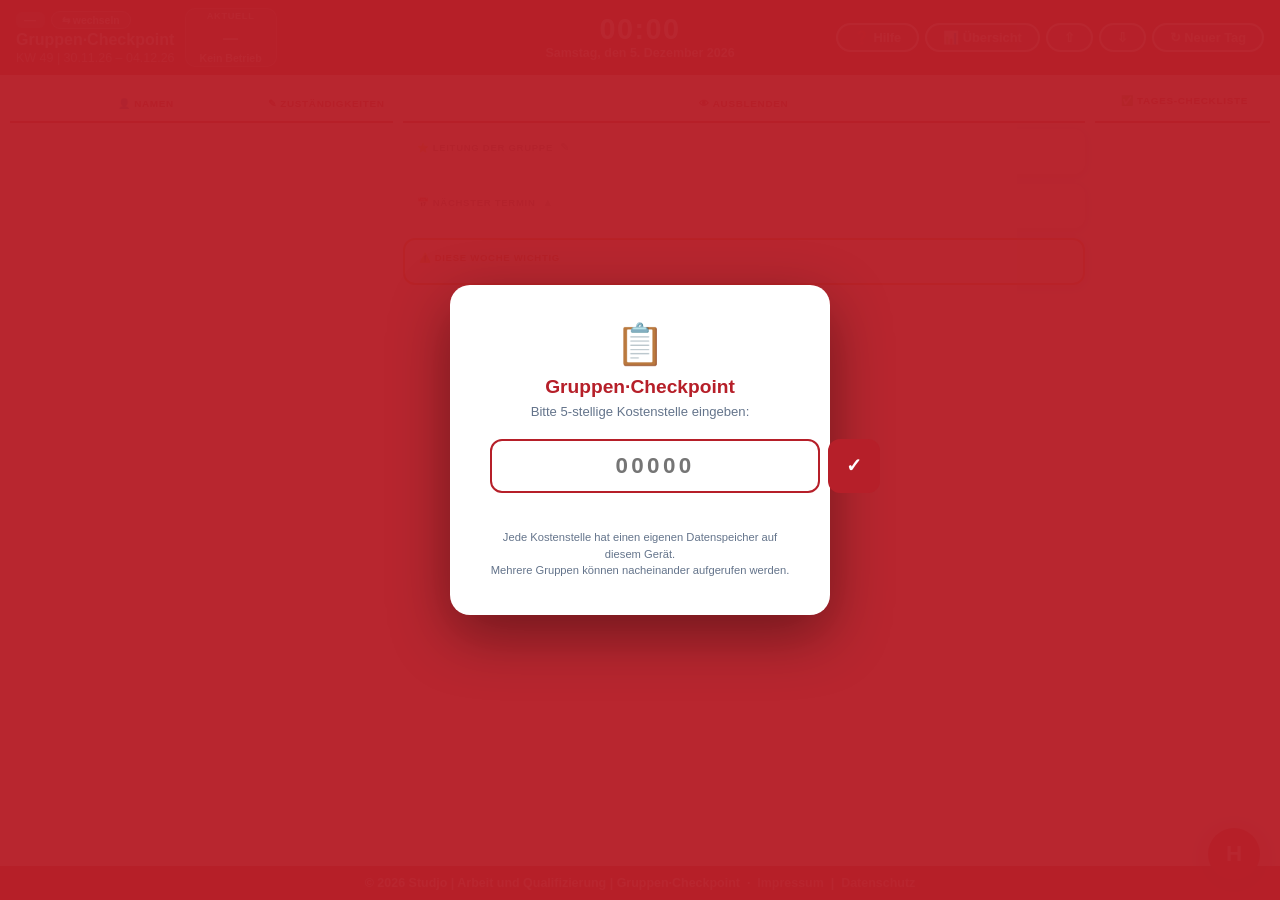
<file: index.html>
<!DOCTYPE html>
<!-- Gruppen·Checkpoint – Version: 2026-08-19 -->
<html lang="de">
<head>
  <meta charset="UTF-8">
  <meta name="viewport" content="width=device-width, initial-scale=1.0">
  <title>Gruppen&middot;Checkpoint &ndash; Studjo</title>
  <link rel="stylesheet" href="css/style.css">
  <script>
    /* ═══ Notbremse: verständliche Fehlermeldung statt leerer weißer Seite ═══
       Muss VOR allen anderen Skripten stehen, damit auch ein Fehler beim
       Laden von storage.js/render.js/... abgefangen wird. */
    window.onerror = function(nachricht, datei, zeile){
      var el = document.getElementById('fehler-overlay');
      if(!el) return false; /* Overlay noch nicht im DOM (sehr früher Fehler) */
      var kurzName = (datei || '').split('/').pop();
      document.getElementById('fehler-details').textContent =
        (kurzName ? 'Datei: ' + kurzName + (zeile ? ', Zeile ' + zeile : '') + '\n' : '')
        + 'Meldung: ' + nachricht;
      el.style.display = 'flex';
      return false; /* Fehler zusätzlich normal in der Konsole anzeigen */
    };
  </script>
</head>
<body>

<!-- ═══ Notbremse: wird nur bei einem echten Programmfehler sichtbar ═══ -->
<div id="fehler-overlay" style="display:none;position:fixed;inset:0;background:rgba(15,47,55,.92);z-index:99999;align-items:center;justify-content:center;padding:20px;">
  <div style="background:white;border-radius:16px;padding:26px 30px;max-width:520px;width:100%;box-shadow:0 20px 60px rgba(0,0,0,.4);">
    <div style="font-size:1.3rem;font-weight:900;color:#b61f29;margin-bottom:10px;">&#9888;&#65039; Es ist ein Fehler aufgetreten</div>
    <p style="font-size:.92rem;line-height:1.6;color:#0f2f37;margin:0 0 12px;">
      Der Gruppen&middot;Checkpoint konnte nicht richtig geladen werden. Das passiert meist,
      wenn zuletzt von Hand etwas an einer der Programmdateien (z.&nbsp;B. <code>storage.js</code>)
      geändert wurde und dabei z.&nbsp;B. ein Komma oder eine Klammer fehlt.
    </p>
    <p style="font-size:.92rem;line-height:1.6;color:#0f2f37;margin:0 0 12px;">
      <b>Was tun?</b> Öffne die zuletzt geänderte Datei mit dem Code-Prüfungs-Werkzeug
      (<code>code-pruefung.html</code>) oder setze die vorherige, funktionierende
      Version der Datei wieder ein.
    </p>
    <pre id="fehler-details" style="background:#f0f2f5;border-radius:8px;padding:10px 12px;font-size:.78rem;white-space:pre-wrap;word-break:break-word;color:#64748b;margin:0;"></pre>
  </div>
</div>


<!-- KST Login Overlay -->
<div id="kst-login-overlay" style="display:none">
  <div class="kst-login-box">
    <div style="font-size:2.5rem;margin-bottom:8px">&#128203;</div>
    <div class="kst-login-titel">Gruppen&middot;Checkpoint</div>
    <div class="kst-login-sub">Bitte 5-stellige Kostenstelle eingeben:</div>
    <div class="kst-input-wrap">
      <input id="kst-input" class="kst-number-input" type="text" inputmode="numeric"
             maxlength="5" placeholder="00000" autocomplete="off"
             onkeydown="if(event.key==='Enter')kstBestaetigen()">
      <button class="kst-ok-btn" onclick="kstBestaetigen()">&#10003;</button>
    </div>
    <div class="kst-fehler" id="kst-fehler"></div>
    <div class="kst-hinweis">
      Jede Kostenstelle hat einen eigenen Datenspeicher auf diesem Ger&auml;t.<br>
      Mehrere Gruppen k&ouml;nnen nacheinander aufgerufen werden.
    </div>
  </div>
</div>

<!-- ═══ Aufgaben-Info Modal (editierbar + vorlesbar, ersetzt das alte 4-Sekunden-Popup) ═══ -->
<div class="modal-overlay" id="aufgabe-info-modal" onclick="modalAK(event,'aufgabe-info-modal')">
  <div class="modal-box" style="width:min(460px,96vw)">
    <div class="modal-kopf">
      <h2 id="aufgabe-info-titel" style="display:flex;align-items:center;">Aufgabe</h2>
      <div style="display:flex;gap:6px;align-items:center;">
        <button onclick="vorlesenAufgabeInfoModal()" title="Vorlesen" style="background:var(--rot);border:none;border-radius:50%;width:30px;height:30px;display:flex;align-items:center;justify-content:center;cursor:pointer;flex-shrink:0;">
          <img src="symbole/zuhoeren.jpg" alt="Vorlesen" style="width:20px;height:20px;border-radius:50%;object-fit:contain;" onerror="this.parentElement.textContent='&#128066;'">
        </button>
        <button class="modal-schliessen" onclick="schM('aufgabe-info-modal')">&#10005;</button>
      </div>
    </div>
    <p id="aufgabe-info-zustaendig" style="font-size:.82rem;color:var(--grau);margin-bottom:14px;"></p>
    <textarea id="aufgabe-info-textarea" rows="5"
      style="width:100%;padding:10px;border:2px solid var(--hell);border-radius:10px;font-family:inherit;font-size:.88rem;resize:vertical;"
      placeholder="Beschreibung / Hinweise zur Aufgabe …"></textarea>
    <div class="modal-btns">
      <button class="btn-modal-reset" onclick="setzeAufgabeInfoStandard()">&#8617; Standardtext</button>
      <button class="btn-modal-secondary" onclick="schM('aufgabe-info-modal')">Abbrechen</button>
      <button class="btn-modal-primary" onclick="speichereAufgabeInfoNotiz()">&#128190; Speichern</button>
    </div>
  </div>
</div>

<!-- ═══ Fokus-Modal: "Meine Aufgaben" (persönliche Übersicht, per Klick auf Portrait) ═══ -->
<div class="fokus-overlay" id="fokus-modal" onclick="fokusModalAK(event)">
  <div class="fokus-box">
    <div class="fokus-kopf">
      <h2>&#128100; <span id="fokus-name"></span></h2>
      <div style="display:flex;gap:6px;align-items:center;">
        <button onclick="vorlesenFokusModal()" title="Vorlesen" style="background:var(--rot);border:none;border-radius:50%;width:34px;height:34px;display:flex;align-items:center;justify-content:center;cursor:pointer;flex-shrink:0;">
          <img src="symbole/zuhoeren.jpg" alt="Vorlesen" style="width:22px;height:22px;border-radius:50%;object-fit:contain;" onerror="this.parentElement.textContent='&#128066;'">
        </button>
        <button class="modal-schliessen" onclick="schliesseFokusModal()">&#10005;</button>
      </div>
    </div>
    <p class="fokus-unter">Nur meine Aufgaben &ndash; ohne Termine, Leitung und weitere Angaben.</p>
    <div id="fokus-inhalt"></div>
  </div>
</div>

<!-- Check-Person-Picker Popup (Feature 4 neu) -->
<div id="check-person-picker" style="display:none;position:fixed;z-index:7500;background:white;border-radius:14px;padding:12px 14px;box-shadow:0 8px 32px rgba(0,0,0,.22);width:220px;border:2px solid var(--hell);">
  <div style="display:flex;justify-content:space-between;align-items:center;margin-bottom:8px;">
    <span style="font-size:.65rem;font-weight:900;text-transform:uppercase;letter-spacing:.06em;color:var(--grau);">Person wechseln</span>
    <button onclick="schliesseCheckPicker()" style="background:none;border:none;cursor:pointer;font-size:1rem;color:var(--grau);line-height:1;">&#10005;</button>
  </div>
  <div id="check-person-picker-inhalt"></div>
</div>

<!-- Banner mit Uhr -->
<div class="banner">
  <div style="display:flex;align-items:center;gap:10px;">
    <div class="kst-banner-wrap">
      <div class="kst-banner-zeile">
        <span class="kst-nr-badge" id="kst-anzeige-nr">&#8212;</span>
        <button class="kst-wechseln-btn" onclick="zeigeKstEingabe()">&#8646; wechseln</button>
      </div>
      <h1 id="banner-name" style="font-size:1rem;font-weight:800;color:white;">Gruppen&middot;Checkpoint</h1>
      <div style="font-size:0.78rem;opacity:.85;color:white;" id="banner-kw"></div>
    </div>
    <div class="banner-phase" id="banner-phase">
      <div class="banner-phase-titel">Aktuell</div>
      <div class="banner-phase-icon" id="banner-phase-icon">&#8211;</div>
      <div class="banner-phase-text" id="banner-phase-text">&nbsp;</div>
    </div>
  </div>
  <div class="banner-clock">
    <div class="clock-time" id="clock-time">00:00</div>
    <div class="clock-date" id="clock-date">&nbsp;</div>
  </div>
  <div class="banner-rechts" style="display:flex;gap:6px;align-items:center;">
    <button class="btn-banner" onclick="oeffneHilfeModal()" title="Hilfe / Anleitung">&#10067; Hilfe</button>
    <button class="btn-banner" onclick="oeffneUebersichtModal()" title="Statistische Übersicht">&#128202; Übersicht</button>
    <button class="btn-banner" onclick="importierenKST()" title="Profil importieren (JSON)">&#8679;</button>
    <button class="btn-banner" onclick="exportierenKST()" title="Profil exportieren (JSON)">&#8681;</button>
    <button class="btn-banner" onclick="tagesReset(true)">&#8635; Neuer Tag</button>
  </div>
</div>

<div class="edit-leiste" id="edit-leiste">
  <span style="flex:1">&#9998; <strong>Zust&auml;ndigkeiten:</strong> Symbol ziehen (Maus/Touch) &middot; oder Symbol antippen → Person antippen</span>
  <button class="btn-leiste-dunkel" onclick="resetZuordnung()">&#8617; Zur&uuml;cksetzen</button>
</div>

<!-- ═══ Modals ═══ -->
<!-- Namen -->
<div class="modal-overlay" id="namen-modal" onclick="modalAK(event,'namen-modal')">
  <div class="modal-box">
    <div class="modal-kopf"><h2>&#128100; Namen bearbeiten</h2><button class="modal-schliessen" onclick="schM('namen-modal')">&#10005;</button></div>
    <div class="namen-modal-controls">
      <button class="btn-alpha-sort" onclick="sortNamenAlpha()">A&#8211;Z sortieren</button>
      <span style="font-size:.72rem;color:var(--grau)">&#8660; verschiebbar &middot; &#10005; l&ouml;schen</span>
    </div>
    <div class="namen-sort-liste" id="namen-felder"></div>
    <button class="namen-add-btn" onclick="fuegeNamenHinzu()">&#43; Person hinzuf&uuml;gen</button>
    <div class="modal-btns">
      <button class="btn-modal-secondary" onclick="schM('namen-modal')">Abbrechen</button>
      <button class="btn-modal-primary" onclick="speichereNamenAusModal()">&#128190; Speichern</button>
    </div>
  </div>
</div>

<!-- Leitung -->
<div class="modal-overlay" id="leitung-modal" onclick="modalAK(event,'leitung-modal')">
  <div class="modal-box">
    <div class="modal-kopf"><h2>&#11088; Leitung bearbeiten</h2><button class="modal-schliessen" onclick="schM('leitung-modal')">&#10005;</button></div>
    <p style="font-size:.82rem;color:var(--grau);margin-bottom:14px;">Namen eintragen und markieren, wer aktuell leitet. Bleibt nach &bdquo;Neuer Tag&ldquo; erhalten.</p>
    <div id="leitung-modal-inhalt"></div>
    <div class="modal-btns">
      <button class="btn-modal-secondary" onclick="schM('leitung-modal')">Abbrechen</button>
      <button class="btn-modal-primary" onclick="speichereLeitungAusModal()">&#128190; Speichern</button>
    </div>
  </div>
</div>

<!-- Aufgaben zuweisen -->
<div class="modal-overlay" id="aufgaben-modal" onclick="modalAK(event,'aufgaben-modal')">
  <div class="modal-box">
    <div class="modal-kopf"><h2>&#128203; Aufgaben zuweisen</h2><button class="modal-schliessen" onclick="schM('aufgaben-modal')">&#10005;</button></div>
    <div id="aufgaben-modal-inhalt"></div>
    <div class="modal-btns">
      <button class="btn-modal-secondary" onclick="schM('aufgaben-modal')">Abbrechen</button>
      <button class="btn-modal-primary" onclick="speichereAufgabenAusModal()">&#128190; Speichern</button>
    </div>
  </div>
</div>

<!-- Neuzuweisung (Feature 1) -->
<div class="modal-overlay" id="neuzuw-modal" onclick="modalAK(event,'neuzuw-modal')">
  <div class="modal-box">
    <div class="modal-kopf"><h2>&#9888; Aufgabe neu zuweisen</h2><button class="modal-schliessen" onclick="schM('neuzuw-modal')">&#10005;</button></div>
    <p style="font-size:.82rem;color:var(--grau);margin-bottom:12px;">Diese Pflichtaufgabe ist noch aktiv. Bitte w&auml;hlen:</p>
    <div id="neuzuw-inhalt"></div>
    <div class="modal-btns">
      <button class="btn-modal-secondary" onclick="schM('neuzuw-modal')">Sp&auml;ter entscheiden</button>
      <button class="btn-modal-primary" onclick="speichereNeuzuweisungAusModal()">&#128190; Speichern</button>
    </div>
  </div>
</div>

<!-- Checkliste anpassen -->
<div class="modal-overlay" id="checkliste-modal" onclick="modalAK(event,'checkliste-modal')">
  <div class="modal-box">
    <div class="modal-kopf"><h2>&#9989; Tages-Checkliste anpassen</h2><button class="modal-schliessen" onclick="schM('checkliste-modal')">&#10005;</button></div>
    <p style="font-size:.82rem;color:var(--grau);margin-bottom:12px;">Aufgaben antippen zum Ein-/Ausblenden. <strong>Kontrolle Checkpoint</strong> ist immer aktiv.</p>
    <div class="check-modal-liste" id="check-modal-liste"></div>
    <div id="check-block-warn-container"></div>
    <div class="modal-btns">
      <button class="btn-modal-reset" onclick="resetAktiveChecks()">&#8617; Alle aktivieren</button>
      <button class="btn-modal-secondary" onclick="schM('checkliste-modal')">Abbrechen</button>
      <button class="btn-modal-primary" onclick="versucheChecklisteSpeichern()">&#128190; Speichern</button>
    </div>
  </div>
</div>

<!-- Vertretung (Abwesenheit) -->
<div class="modal-overlay" id="vertretung-modal" onclick="modalAK(event,'vertretung-modal')">
  <div class="modal-box">
    <div class="modal-kopf"><h2>&#9888; Aufgaben vertreten</h2><button class="modal-schliessen" onclick="schM('vertretung-modal')">&#10005;</button></div>
    <p style="font-size:.82rem;color:var(--grau);margin-bottom:14px;" id="vert-beschreibung"></p>
    <div id="vert-inhalt"></div>
    <div class="modal-btns">
      <button class="btn-modal-secondary" onclick="schM('vertretung-modal')">Sp&auml;ter entscheiden</button>
      <button class="btn-modal-primary" onclick="speichereVertretungAusModal()">&#128190; Speichern</button>
    </div>
  </div>
</div>

<!-- Wann-Modal (Feature 7) -->
<div class="modal-overlay" id="wann-modal" onclick="modalAK(event,'wann-modal')">
  <div class="modal-box" style="width:min(420px,96vw)">
    <div class="modal-kopf"><h2>&#9200; Zeitangabe bearbeiten</h2><button class="modal-schliessen" onclick="schM('wann-modal')">&#10005;</button></div>
    <p style="font-size:.82rem;color:var(--grau);margin-bottom:14px;" id="wann-modal-titel"></p>
    <div class="wann-tage-grid" id="wann-tage"></div>
    <div class="wann-uhrzeit-wrap">
      <label style="font-size:.78rem;font-weight:800;">Uhrzeit:</label>
      <input type="time" class="wann-uhrzeit-input" id="wann-uhrzeit">
    </div>
    <div class="modal-btns">
      <button class="btn-modal-reset" onclick="loescheWann()">&#8617; Zeitangabe l&ouml;schen</button>
      <button class="btn-modal-secondary" onclick="schM('wann-modal')">Abbrechen</button>
      <button class="btn-modal-primary" onclick="speichereWannAusModal()">&#128190; Speichern</button>
    </div>
  </div>
</div>

<!-- ═══ Termin Datum/Uhrzeit Modal (Bug1) ═══ -->
<div class="modal-overlay" id="termin-dt-modal" onclick="modalAK(event,'termin-dt-modal')">
  <div class="modal-box" style="width:min(360px,94vw)">
    <div class="modal-kopf"><h2>&#128197; Termin einstellen</h2><button class="modal-schliessen" onclick="schM('termin-dt-modal')">&#10005;</button></div>
    <div style="margin-bottom:14px;">
      <label style="font-size:.78rem;font-weight:800;display:block;margin-bottom:5px;">Datum:</label>
      <input type="date" id="termin-dt-datum" class="wann-uhrzeit-input" style="width:100%;">
    </div>
    <label style="display:flex;align-items:center;gap:8px;font-size:.82rem;font-weight:700;margin-bottom:12px;cursor:pointer;">
      <input type="checkbox" id="termin-dt-hatzeit" onchange="toggleTerminDtUhrzeit()" style="width:18px;height:18px;">
      Uhrzeit angeben <span style="color:var(--grau);font-weight:500;">(sonst ganzt&auml;gig)</span>
    </label>
    <div class="wann-uhrzeit-wrap" id="termin-dt-uhrzeit-wrap" style="display:none;">
      <label style="font-size:.78rem;font-weight:800;">Uhrzeit:</label>
      <input type="time" id="termin-dt-uhrzeit" class="wann-uhrzeit-input">
    </div>
    <div class="modal-btns">
      <button class="btn-modal-reset" onclick="loescheTerminDt()">&#8617; L&ouml;schen</button>
      <button class="btn-modal-secondary" onclick="schM('termin-dt-modal')">Abbrechen</button>
      <button class="btn-modal-primary" onclick="speichereTerminDtAusModal()">&#128190; Speichern</button>
    </div>
  </div>
</div>

<!-- ═══ Hilfe-Modal (Anleitung) ═══ -->
<div class="modal-overlay" id="hilfe-modal" onclick="modalAK(event,'hilfe-modal')">
  <div class="modal-box" style="width:min(560px,96vw)">
    <div class="modal-kopf"><h2>&#10067; Hilfe &amp; Anleitung</h2><button class="modal-schliessen" onclick="schM('hilfe-modal')">&#10005;</button></div>
    <p style="font-size:.78rem;color:var(--grau);margin-bottom:8px;">Auf ein Kapitel tippen, um es auf- oder zuzuklappen.</p>
    <div id="hilfe-modal-body" style="max-height:64vh;overflow-y:auto;"></div>
  </div>
</div>

<!-- ═══ Übersicht-Modal (statistische Auswertung) ═══ -->
<div class="modal-overlay" id="uebersicht-modal" onclick="modalAK(event,'uebersicht-modal')">
  <div class="modal-box" style="width:min(480px,96vw)">
    <div class="modal-kopf"><h2>&#128202; &Uuml;bersicht</h2><button class="modal-schliessen" onclick="schM('uebersicht-modal')">&#10005;</button></div>
    <div id="uebersicht-modal-body" style="max-height:64vh;overflow-y:auto;"></div>
    <div class="modal-btns" style="justify-content:flex-start;">
      <button class="btn-modal-reset" onclick="statistikZuruecksetzen()">&#128260; Statistik "seit letztem Reset" zur&uuml;cksetzen</button>
    </div>
  </div>
</div>

<!-- ═══ Impressum-Modal ═══ -->
<div class="modal-overlay" id="impressum-modal" onclick="modalAK(event,'impressum-modal')">
  <div class="modal-box" style="width:min(560px,96vw)">
    <div class="modal-kopf"><h2>&#128196; Impressum</h2><button class="modal-schliessen" onclick="schM('impressum-modal')">&#10005;</button></div>
    <p style="font-size:.78rem;color:var(--grau);margin-bottom:8px;">Auf ein Kapitel tippen, um es auf- oder zuzuklappen.</p>
    <div id="impressum-modal-body" style="max-height:64vh;overflow-y:auto;"></div>
  </div>
</div>

<!-- ═══ Datenschutz-Modal ═══ -->
<div class="modal-overlay" id="datenschutz-modal" onclick="modalAK(event,'datenschutz-modal')">
  <div class="modal-box" style="width:min(560px,96vw)">
    <div class="modal-kopf"><h2>&#128274; Datenschutz</h2><button class="modal-schliessen" onclick="schM('datenschutz-modal')">&#10005;</button></div>
    <p style="font-size:.78rem;color:var(--grau);margin-bottom:8px;">Auf ein Kapitel tippen, um es auf- oder zuzuklappen.</p>
    <div id="datenschutz-modal-body" style="max-height:64vh;overflow-y:auto;"></div>
  </div>
</div>

<!-- ═══ Freitags-Erinnerung: Export-Modal ═══ -->
<div class="modal-overlay" id="export-erinnerung-modal">
  <div class="modal-box" style="width:min(420px,94vw);text-align:center;">
    <div class="modal-kopf" style="justify-content:center;"><h2>&#128190; Heute ist Freitag</h2></div>
    <p style="font-size:1rem;line-height:1.6;margin:6px 0 18px;">
      Bitte denk daran, die Daten dieser Gruppe zu <b>exportieren</b> (sichern).<br>
      So gehen keine Eingaben verloren, falls der Browser-Speicher einmal gel&ouml;scht wird.
    </p>
    <div style="display:flex;gap:10px;justify-content:center;flex-wrap:wrap;">
      <button class="btn-modal-primary" style="background:var(--gruen);" onclick="exportierenKST();schliesseExportErinnerung(true);">&#128190; Jetzt exportieren</button>
      <button class="btn-modal-secondary" onclick="schliesseExportErinnerung(true);">Heute nicht mehr erinnern</button>
    </div>
  </div>
</div>

<!-- ═══ Arbeit-Notiz Modal ═══ -->
<div class="modal-overlay" id="arbeit-modal" onclick="modalAK(event,'arbeit-modal')">
  <div class="modal-box" style="width:min(460px,96vw)">
    <div class="modal-kopf">
      <h2>&#128188; Arbeitsinhalt</h2>
      <div style="display:flex;gap:6px;align-items:center;">
        <button onclick="vorlesenArbeitModal()" title="Vorlesen" style="background:var(--rot);border:none;border-radius:50%;width:30px;height:30px;display:flex;align-items:center;justify-content:center;cursor:pointer;flex-shrink:0;">
          <img src="symbole/zuhoeren.jpg" alt="Vorlesen" style="width:20px;height:20px;border-radius:50%;object-fit:contain;" onerror="this.parentElement.textContent='&#128066;'">
        </button>
        <button class="modal-schliessen" onclick="schM('arbeit-modal')">&#10005;</button>
      </div>
    </div>
    <p style="font-size:.82rem;color:var(--grau);margin-bottom:14px;" id="arbeit-modal-name"></p>
    <div class="vert-dauer-wrap" style="margin-bottom:12px;">
      <label class="vert-dauer-label" id="arbeit-stufe-0-label"><input type="radio" name="arbeit-stufe" value="0" onchange="arbeitStufeCh(this)"> 0 (fo)</label>
      <label class="vert-dauer-label" id="arbeit-stufe-1-label"><input type="radio" name="arbeit-stufe" value="1" onchange="arbeitStufeCh(this)"> 1 (tto)</label>
      <label class="vert-dauer-label" id="arbeit-stufe-2-label"><input type="radio" name="arbeit-stufe" value="2" onchange="arbeitStufeCh(this)"> 2 (apo)</label>
      <label class="vert-dauer-label" id="arbeit-stufe-3-label"><input type="radio" name="arbeit-stufe" value="3" onchange="arbeitStufeCh(this)"> 3 (bfo)</label>
      <label class="vert-dauer-label" id="arbeit-stufe-4-label"><input type="radio" name="arbeit-stufe" value="4" onchange="arbeitStufeCh(this)"> 4 (bbo)</label>
    </div>
    <!-- Auslastungs-Auswahl – gleiche Struktur wie Dauer-Radios oben -->
    <input type="hidden" id="arbeit-auslastung-val" value="">
    <div class="vert-dauer-wrap" style="margin-bottom:12px;">
      <label class="vert-dauer-label" id="auslast-gut-label">
        <input type="radio" name="arbeit-auslastung" value="gut" onchange="auslastCh(this)">
        &#10003; Gut ausgelastet
      </label>
      <label class="vert-dauer-label" id="auslast-bald-label">
        <input type="radio" name="arbeit-auslastung" value="bald" onchange="auslastCh(this)">
        &#9888; Läuft bald aus
      </label>
      <label class="vert-dauer-label" id="auslast-keine-label">
        <input type="radio" name="arbeit-auslastung" value="keine" onchange="auslastCh(this)">
        &#10007; Keine Arbeit
      </label>
    </div>
    <textarea id="arbeit-textarea" rows="5"
      style="width:100%;padding:10px;border:2px solid var(--hell);border-radius:10px;font-family:inherit;font-size:.88rem;resize:vertical;"
      placeholder="Arbeitsinhalt für diese Person eintragen …"></textarea>
    <div class="modal-btns">
      <button class="btn-modal-reset" onclick="loescheArbeitNotiz()">&#8617; Löschen</button>
      <button class="btn-modal-secondary" onclick="schM('arbeit-modal')">Abbrechen</button>
      <button class="btn-modal-primary" onclick="speichereArbeitNotiz()">&#128190; Speichern</button>
    </div>
  </div>
</div>

<!-- ═══ Grid ═══ -->
<div class="grid">
  <div class="col-wrap">
    <div class="col-header" style="padding:0;overflow:hidden;">
      <div style="display:flex;align-items:stretch;height:100%;">
        <div style="display:flex;align-items:center;flex-shrink:0;padding:0 10px 0 12px;">
          <span id="anwesenheit-anzeige" style="font-size:.75rem;font-weight:900;font-family:monospace;white-space:nowrap;"></span>
        </div>
        <!-- Breite Portrait(80)+Name(148) = 228px.
             ZUM VERSCHIEBEN "Namen": Zahl bei margin-left ändern (z.B. -10px = 10px nach links, 10px = 10px nach rechts) -->
        <button class="col-btn" onclick="oeffneNamenModal()" style="width:228px;flex-shrink:0;justify-content:center;margin-left:0px;border-radius:0;">&#128100; Namen</button>
        <!-- ZUM VERSCHIEBEN "Zuständigkeiten": Zahl bei margin-left ändern -->
        <button class="col-btn" id="btn-edit" onclick="toggleEditModus()" style="flex:1;justify-content:center;margin-left:0px;border-radius:0;">&#9998; Zust&auml;ndigkeiten</button>
      </div>
    </div>
    <div class="namen-tabelle" id="namen-tabelle"></div>
  </div>

  <div class="col-wrap">
    <!-- Feature 1+2+4: Leitung- und Termine-Tab entfernt; Anwesenheits-Anzeige nach links (Namen-Spalte) verschoben -->
    <div class="col-header" style="justify-content:center;padding:0 8px;">
      <button class="col-btn" id="btn-mitte-toggle" onclick="toggleMitteSichtbar()" title="Leitung, Termine und Wichtiges ausblenden" aria-pressed="false">&#128065; Ausblenden</button>
    </div>
    <div class="mitte" id="mitte-inhalt">
      <!-- Feature 1: Klick auf Überschrift öffnet Leitung-Modal -->
      <div class="info-box">
        <div class="info-titel" onclick="oeffneLeitungModal()" title="Namen bearbeiten" style="cursor:pointer;">&#11088; Leitung der Gruppe &nbsp;<span style="font-size:.7rem;opacity:.6;">&#9998;</span></div>
        <div id="leitung-anzeige"></div>
      </div>
      <!-- Feature 2: Klick auf "Nächster Termin" öffnet Popup -->
      <div class="termine-box">
        <div class="info-titel" onclick="oeffneNaechstenTermin(event)" title="Nächsten Termin anzeigen" style="cursor:pointer;">&#128197; N&auml;chster Termin &nbsp;<span style="font-size:.7rem;opacity:.6;">&#9650;</span></div>
        <div id="termine-anzeige"></div>
      </div>
      <div class="wichtig-box"><div class="info-titel">&#9888;&#65039; Diese Woche wichtig</div><div id="wichtig-anzeige"></div></div>
    </div>
  </div>

  <div class="col-wrap">
    <!-- ZUM VERSCHIEBEN "Tages-Checkliste": Zahl bei padding-left ändern (höher = weiter rechts) -->
    <div class="col-header" style="justify-content:flex-start;flex-wrap:nowrap;padding-left:18px;">
      <button class="col-btn" onclick="oeffneChecklisteModal()">&#9989; Tages-Checkliste</button>
      <span id="fortschritt-anzeige" style="font-size:.75rem;font-weight:900;font-family:monospace;white-space:nowrap;padding:0 4px;"></span>
    </div>
    <div class="check-tabelle" id="check-tabelle"></div>
  </div>
</div>

<footer>
  &copy; <span id="jahr"></span> <b>Studjo | Arbeit und Qualifizierung</b> | Gruppen&middot;Checkpoint
  &nbsp;&middot;&nbsp;
  <a href="#" class="footer-link" onclick="oeffneImpressumModal();return false;">Impressum</a>
  &nbsp;|&nbsp;
  <a href="#" class="footer-link" onclick="oeffneDatenschutzModal();return false;">Datenschutz</a>
</footer>

<!-- ── Personen-Profil Modal ── -->
<div class="modal-overlay" id="profil-modal" onclick="if(event.target===this)schM('profil-modal')">
  <div class="modal-box" style="max-width:500px;">
    <div id="profil-modal-body"></div>
  </div>
</div>

<!-- ── Abwesenheits-Modal (Feature 2) ── -->
<div class="modal-overlay" id="abwesend-modal" onclick="if(event.target===this)schM('abwesend-modal')">
  <div class="modal-box" style="max-width:360px;">
    <div id="abwesend-modal-body"></div>
  </div>
</div>

<!-- ── Termin-Popup (Feature 4) ── -->
<div id="termin-naechster-popup" style="display:none;position:fixed;z-index:7600;background:white;border-radius:14px;padding:14px 16px;box-shadow:0 8px 32px rgba(0,0,0,.22);width:286px;border:2px solid var(--hell);">
  <div style="display:flex;justify-content:space-between;align-items:center;margin-bottom:10px;">
    <strong style="font-size:.88rem;">&#128197; N&auml;chster Termin</strong>
    <div style="display:flex;gap:6px;align-items:center;">
      <button onclick="vorlesenTerminPopup()" title="Vorlesen" style="background:var(--rot);border:none;border-radius:50%;width:28px;height:28px;display:flex;align-items:center;justify-content:center;cursor:pointer;">
        <img src="symbole/zuhoeren.jpg" alt="Vorlesen" style="width:20px;height:20px;border-radius:50%;object-fit:contain;" onerror="this.parentElement.textContent='&#128065;'">
      </button>
      <button onclick="schliesseTerminPopup()" style="background:none;border:none;cursor:pointer;font-size:1rem;color:var(--grau);line-height:1;">&#10005;</button>
    </div>
  </div>
  <div id="termin-popup-inhalt"></div>
</div>

<!-- ── a11y-Leiste (muss VOR app.js stehen, damit DOM-Elemente bekannt sind) ── -->
<div class="a11y-bar" id="a11y-bar" role="toolbar" aria-label="Barrierefreiheit">
  <button class="a11y-btn" id="a11y-groesser" title="Schrift größer" aria-label="Schrift vergrößern">A+</button>
  <button class="a11y-btn" id="a11y-kleiner"  title="Schrift kleiner" aria-label="Schrift verkleinern">A−</button>
  <button class="a11y-btn" id="a11y-kontrast" title="Kontrast umschalten" aria-label="Kontrast">◑</button>
  <button class="a11y-btn" id="a11y-vorlesen" title="Vorlesen – Bereich anklicken" aria-label="Vorlesen">
    <img src="symbole/zuhoeren.jpg" alt="Vorlesen" onerror="this.style.display='none';this.parentElement.textContent='👂'">
  </button>
</div>
<button id="btn-a11y-help" title="Bedienungshilfen" aria-label="Bedienungshilfen öffnen" aria-expanded="false">H</button>
<div class="a11y-toast" id="a11y-toast"></div>

<script src="js/sortable.min.js"></script>
<!-- Ladereihenfolge ist wichtig: storage → render → modal → checkliste → app (zuletzt) -->
<script src="js/storage.js"></script>
<script src="js/render.js"></script>
<script src="js/modal.js"></script>
<script src="js/checkliste.js"></script>
<script src="js/app.js"></script>
</body>
</html>
</file>
<file: css/style.css>
/* ══════════════════════════════════════════════════════
   style.css – Gruppen·Checkpoint
   Version: 2026-08-19
   Studjo | Evangelisches Johanneswerk
   ══════════════════════════════════════════════════════ */
:root{--rot:#b61f29;--gruen:#16a34a;--gelb:#ca8a04;--bg:#f0f2f5;--text:#0f2f37;--grau:#64748b;--hell:#e2e8f0;--ROW:80px;--check-bg:#fef9c3;--check-rand:#fde047;--zust-bg:#eff6ff;--zust-rand:#93c5fd;}
*,*::before,*::after{box-sizing:border-box;margin:0;padding:0;}
body{font-family:sans-serif;background:var(--bg);color:var(--text);min-height:100vh;display:flex;flex-direction:column;width:100%;overflow-x:hidden;}

/* ── Banner mit Uhr ── */
.banner{background:var(--rot);color:white;padding:8px 16px;display:grid;grid-template-columns:1fr auto 1fr;align-items:center;gap:10px;width:100%;}
.banner-links h1{font-size:1rem;font-weight:800;}
.banner-links .kw{font-size:0.78rem;opacity:.85;}
.banner-clock{text-align:center;}
.clock-time{font-size:1.8rem;font-weight:900;line-height:1;letter-spacing:.05em;}
.clock-date{font-size:0.78rem;font-weight:700;opacity:.9;margin-top:2px;}
.banner-rechts{display:flex;justify-content:flex-end;}
.btn-banner{background:rgba(255,255,255,.2);border:2px solid white;color:white;border-radius:999px;padding:5px 16px;font-family:inherit;font-size:0.8rem;font-weight:700;cursor:pointer;transition:background .2s;}
.btn-banner:hover{background:rgba(255,255,255,.35);}

.edit-leiste{display:none;background:#fef3c7;border-bottom:2px solid #f59e0b;padding:6px 16px;font-size:0.78rem;font-weight:700;color:#92400e;align-items:center;gap:10px;flex-wrap:wrap;}
.edit-leiste.sichtbar{display:flex;}
.btn-leiste-dunkel{background:#92400e;color:white;border:none;border-radius:999px;padding:4px 12px;font-family:inherit;font-size:0.75rem;font-weight:700;cursor:pointer;}
.btn-leiste-dunkel:hover{background:#78350f;}

/* ── Grid ── */
.grid{display:grid;grid-template-columns:auto 1fr auto;gap:10px;padding:10px;align-items:start;overflow-x:auto;max-width:100%;}
.col-wrap{display:flex;flex-direction:column;gap:6px;}
.col-header{display:flex;gap:6px;align-items:center;padding-bottom:5px;border-bottom:2px solid var(--rot);flex-wrap:wrap;min-height:38px;}
.col-btn{display:flex;align-items:center;font-size:0.62rem;font-weight:800;text-transform:uppercase;letter-spacing:.07em;color:var(--rot);background:none;border:none;cursor:pointer;font-family:inherit;padding:3px 8px;border-radius:6px;transition:background .15s;}
.col-btn:hover{background:rgba(182,31,41,.1);}
.col-btn.aktiv{background:var(--rot);color:white;}
.col-btn-sep{color:var(--hell);font-size:.7rem;}

/* ── Namen-Tabelle ── */
.namen-tabelle{background:white;border-radius:12px;overflow:hidden;box-shadow:0 2px 10px rgba(0,0,0,.08);}
body.edit-modus .namen-tabelle{outline:3px dashed var(--gelb);outline-offset:2px;}
.namen-row{display:flex;align-items:center;height:var(--ROW);border-bottom:1px solid var(--hell);transition:background .15s;-webkit-tap-highlight-color:transparent;}
.namen-row:last-child{border-bottom:none;}
.namen-row:hover{background:#fef2f2;}
.namen-row.abwesend{background:#f8fafc;opacity:.5;}
body.edit-modus .namen-row:hover{background:#fefce8;}
.person-portrait{width:var(--ROW);height:var(--ROW);object-fit:cover;flex-shrink:0;border-right:1px solid var(--hell);cursor:pointer;}
.person-name{width:148px;min-width:148px;height:var(--ROW);display:flex;align-items:center;padding:0 12px;font-size:.95rem;font-weight:800;border-right:1px solid var(--hell);overflow:hidden;white-space:nowrap;cursor:pointer;}
.namen-row.abwesend .person-name{text-decoration:line-through;color:var(--grau);}
body.edit-modus .person-name::after{content:' \270F';font-size:.7rem;opacity:.5;}
.aufgaben-icons{display:flex;align-items:center;height:var(--ROW);}

/* ── Icon-Wrap + Badge ── */
.aufg-icon-wrap{position:relative;width:var(--ROW);height:var(--ROW);flex-shrink:0;border-right:1px solid var(--hell);}
.aufg-icon-wrap:last-child{border-right:none;}
.aufg-icon-img{width:100%;height:100%;object-fit:contain;padding:6px;display:block;}
.aufg-icon-wrap[data-typ="checkliste"] .aufg-icon-img{background:var(--check-bg);outline:3px solid var(--check-rand);outline-offset:-3px;}
.aufg-icon-wrap[data-typ="allgemein"]  .aufg-icon-img{background:var(--zust-bg); outline:3px solid var(--zust-rand); outline-offset:-3px;}
body.edit-modus .aufg-icon-wrap{cursor:grab;}
body.edit-modus .aufg-icon-wrap[data-typ="checkliste"] .aufg-icon-img{outline:3px dashed #eab308;outline-offset:-3px;}
body.edit-modus .aufg-icon-wrap[data-typ="allgemein"]  .aufg-icon-img{outline:3px dashed #3b82f6;outline-offset:-3px;}
body.edit-modus .aufgaben-icons{min-width:var(--ROW);min-height:var(--ROW);}
.aufg-badge{position:absolute;bottom:5px;right:5px;width:18px;height:18px;border-radius:50%;display:flex;align-items:center;justify-content:center;font-size:.6rem;font-weight:900;border:2px solid white;background:var(--rot);color:white;z-index:2;pointer-events:none;}
.aufg-badge.erledigt{background:var(--gruen);}
/* Vertretungs-Icon: orangefarbener Rahmen */
.aufg-icon-wrap.aufg-vert .aufg-icon-img{background:#fff7ed;outline:3px solid #f97316;outline-offset:-3px;}
body.edit-modus .aufg-icon-wrap.aufg-vert .aufg-icon-img{outline:3px dashed #f97316;outline-offset:-3px;}
.aufg-badge.vert{background:#f97316;}
/* V-Badge entfernen Button (Edit-Modus) */
.aufg-vert-remove-btn{position:absolute;top:-4px;right:-4px;width:16px;height:16px;border-radius:50%;border:2px solid white;background:var(--rot);color:white;font-size:.5rem;cursor:pointer;display:none;align-items:center;justify-content:center;font-weight:900;font-family:inherit;padding:0;z-index:3;line-height:1;}
body.edit-modus .aufg-vert:hover .aufg-vert-remove-btn{display:flex;}
/* Click-to-Select Icon im Edit-Modus */
.aufg-icon-wrap.ausgewaehlt{outline:3px solid #f59e0b!important;outline-offset:2px;animation:icon-sel-puls .9s ease-in-out infinite;z-index:1;}
@keyframes icon-sel-puls{0%,100%{outline-color:#f59e0b;}50%{outline-color:var(--rot);}}
/* a11y-Bar */
.a11y-bar{position:fixed;bottom:90px;left:50%;transform:translateX(-50%) translateY(16px);display:flex;gap:10px;z-index:9500;background:rgba(255,255,255,.95);backdrop-filter:blur(8px);padding:10px 16px;border-radius:999px;box-shadow:0 6px 24px rgba(0,0,0,.22);opacity:0;pointer-events:none;transition:opacity .25s,transform .25s;}
.a11y-bar.offen{opacity:1;pointer-events:auto;transform:translateX(-50%) translateY(0);}
#btn-a11y-help{position:fixed;bottom:20px;right:20px;z-index:9501;width:52px;height:52px;border-radius:50%;border:none;cursor:pointer;font-size:1.4rem;font-weight:900;display:flex;align-items:center;justify-content:center;background:var(--rot);color:white;box-shadow:0 4px 16px rgba(0,0,0,.28);transition:transform .2s,background .2s;}
#btn-a11y-help:hover{transform:scale(1.1);}
#btn-a11y-help.offen{background:#7f1519;}
.a11y-btn{width:52px;height:52px;border-radius:50%;border:none;cursor:pointer;font-size:1.2rem;font-weight:900;display:flex;align-items:center;justify-content:center;box-shadow:0 3px 12px rgba(0,0,0,.18);transition:transform .15s;background:var(--rot);color:white;padding:0;font-family:inherit;}
.a11y-btn:hover{transform:scale(1.1);}
.a11y-btn:disabled{opacity:.35;cursor:not-allowed;transform:none;}
.a11y-btn.kontrast-aktiv{background:white;color:black;border:3px solid black;}
.a11y-btn.vorlese-aktiv{background:#7f1519;animation:a11y-puls 1.2s ease-in-out infinite;}
.a11y-btn img{width:38px;height:38px;object-fit:contain;border-radius:50%;pointer-events:none;}
@keyframes a11y-puls{0%,100%{box-shadow:0 0 0 0 rgba(182,31,41,.5);}50%{box-shadow:0 0 0 8px rgba(182,31,41,0);}}
.a11y-toast{position:fixed;bottom:155px;left:50%;transform:translateX(-50%);background:rgba(0,0,0,.78);color:white;padding:8px 18px;border-radius:20px;font-size:.88rem;font-weight:700;pointer-events:none;opacity:0;transition:opacity .3s;z-index:9502;white-space:nowrap;}
.a11y-toast.sichtbar{opacity:1;}
html.kontrast{filter:grayscale(100%) contrast(1.75) brightness(1.08);}
.a11y-lese-target:hover{outline:2px dashed #f59e0b;outline-offset:3px;cursor:crosshair!important;}
.a11y-liest{outline:3px solid #f59e0b!important;outline-offset:3px;background:#fffbeb!important;}

/* ── Mitte ── */
.mitte{display:flex;flex-direction:column;gap:10px;}
.mitte.versteckt{background:#fff;border-radius:10px;}
.mitte.versteckt>*{visibility:hidden;}
.info-box{background:white;border-radius:12px;padding:12px 14px;box-shadow:0 2px 8px rgba(0,0,0,.07);}
.info-titel{font-size:.6rem;font-weight:800;text-transform:uppercase;letter-spacing:.07em;color:var(--grau);margin-bottom:8px;}
.leitung-zeile{display:flex;align-items:center;gap:10px;padding:7px 8px;border-radius:8px;margin-bottom:4px;}
.leitung-zeile:last-child{margin-bottom:0;}
.leitung-zeile.aktiv{background:#dcfce7;border:1px solid #86efac;}
.leitung-symbol{width:28px;height:28px;border-radius:50%;display:flex;align-items:center;justify-content:center;font-size:.9rem;font-weight:900;flex-shrink:0;}
.leitung-zeile.aktiv .leitung-symbol{background:var(--gruen);color:white;}
.leitung-zeile:not(.aktiv) .leitung-symbol{background:var(--hell);color:var(--grau);}
.leitung-name{font-size:.95rem;font-weight:800;line-height:1.2;}
.leitung-name.leer{color:var(--grau);font-style:italic;font-weight:600;font-size:.82rem;}
.leitung-rolle{font-size:.6rem;font-weight:700;color:var(--grau);text-transform:uppercase;letter-spacing:.05em;}

/* Termine */
.termine-box{background:white;border-radius:12px;padding:12px 14px;box-shadow:0 2px 8px rgba(0,0,0,.07);}
.termin-frei-zeile{display:grid;grid-template-columns:1fr 1.6fr;gap:6px;margin-bottom:6px;align-items:center;border-radius:6px;padding:2px;}
.termin-pflicht-zeile{display:grid;grid-template-columns:1fr 36px 1.2fr;gap:6px;margin-bottom:6px;align-items:center;border-radius:6px;padding:2px;}
.termin-pflicht-zeile:last-child{margin-bottom:0;}
.termin-trenner{font-size:.58rem;font-weight:800;text-transform:uppercase;letter-spacing:.08em;color:var(--grau);padding:8px 0 6px;border-top:1px solid var(--hell);margin-top:4px;}
.termin-input{width:100%;padding:5px 8px;border:1.5px solid var(--hell);border-radius:7px;font-family:inherit;font-size:.75rem;font-weight:700;color:var(--text);background:var(--bg);cursor:pointer;transition:border-color .15s;}
.termin-input:focus{outline:none;border-color:var(--rot);background:white;}
.termin-icon-zelle{width:36px;height:36px;display:flex;align-items:center;justify-content:center;font-size:1.2rem;background:var(--bg);border-radius:8px;border:1.5px solid var(--hell);}
.termin-pflicht-label{font-size:.82rem;font-weight:800;color:var(--text);padding:5px 8px;background:var(--bg);border-radius:7px;border:1.5px solid var(--hell);white-space:nowrap;overflow:hidden;text-overflow:ellipsis;}
/* Feature 8 updated: Termin-Datum Farbkodierung */
.termin-heute { background:#f0fdf4;border-radius:8px; }
.termin-heute .termin-input,.termin-heute .termin-icon-zelle,.termin-heute .termin-pflicht-label { border-color:#86efac!important; }
.termin-vergangenheit { background:#fff1f0;border-radius:8px; }
.termin-vergangenheit .termin-input,.termin-vergangenheit .termin-icon-zelle,.termin-vergangenheit .termin-pflicht-label { border-color:#fca5a5!important;opacity:.75; }
/* Vertretungs-Dauer Radio */
.vert-dauer-wrap{display:flex;gap:12px;margin-bottom:10px;flex-wrap:wrap;}
.vert-dauer-label{display:flex;align-items:center;gap:5px;font-size:.78rem;font-weight:700;cursor:pointer;padding:5px 10px;border:2px solid var(--hell);border-radius:8px;background:white;transition:all .15s;}
.vert-dauer-label:hover{border-color:var(--rot);}
.vert-dauer-label input{accent-color:var(--rot);cursor:pointer;}
.vert-dauer-label.gewaehlt{border-color:var(--rot);background:#fef2f2;}
/* Check-Entfällt: roter Rahmen */
.check-row.check-entfaellt{outline:3px solid var(--rot);outline-offset:-2px;background:#fff5f5;}
.check-row.check-entfaellt .check-toggle{background:#475569;}
/* Aufgabe heute nicht fällig (kein "entfällt"-Beschluss, sondern planmäßig
   ein anderer Tag bzw. automatisch Sa/So ohne hinterlegte Tage): Button
   grau einfärben und die ganze Zeile verblasst/transparent darstellen,
   bleibt normal anklickbar. */
.check-row.check-nicht-faellig{opacity:.45;}
.check-row.check-nicht-faellig .check-toggle{background:#64748b;}

/* Wichtig */
.wichtig-box{background:#fff7ed;border:2px solid #f97316;border-radius:12px;padding:12px 14px;box-shadow:0 2px 8px rgba(0,0,0,.07);}
.wichtig-box .info-titel{color:#c2410c;}
.wichtig-zeile{display:grid;grid-template-columns:130px 1fr;gap:6px;margin-bottom:6px;}
.wichtig-zeile:last-child{margin-bottom:0;}
.wichtig-select,.wichtig-textin{padding:5px 8px;border:1.5px solid #f97316;border-radius:6px;background:white;color:#7c2d12;font-family:inherit;font-size:.75rem;font-weight:700;width:100%;}
.wichtig-select:focus,.wichtig-textin:focus{outline:none;border-color:#c2410c;}

/* ── Checkliste rechts (Feature 4+7: 3 Zeilen) ── */
.check-tabelle{background:white;border-radius:12px;overflow:hidden;box-shadow:0 2px 10px rgba(0,0,0,.08);}
.check-row{display:flex;align-items:stretch;min-height:var(--ROW);border-bottom:1px solid var(--hell);}
.check-row:last-child{border-bottom:none;}
.check-row.erledigt{background:#f0fdf4;}
.check-row.warnung{background:#fefce8;}
.check-toggle{width:var(--ROW);flex-shrink:0;display:flex;align-items:center;justify-content:center;font-size:2.2rem;font-weight:900;background:var(--rot);color:white;cursor:pointer;border:none;font-family:inherit;border-right:2px solid rgba(0,0,0,.1);transition:background .15s;-webkit-tap-highlight-color:transparent;}
.check-toggle:hover{filter:brightness(1.1);}
.check-row.erledigt .check-toggle{background:var(--gruen);}
.check-row.warnung  .check-toggle{background:var(--gelb);font-size:1.7rem;}
.check-symbol{width:var(--ROW);object-fit:contain;flex-shrink:0;border-right:1px solid var(--hell);padding:6px;background:var(--check-bg);outline:3px solid var(--check-rand);outline-offset:-3px;align-self:center;}
.check-label-wrap{padding:8px 10px;flex:1;display:flex;flex-direction:column;justify-content:center;line-height:1.3;cursor:pointer;border-radius:6px;transition:background .12s;}
.check-label-wrap:hover{background:rgba(0,0,0,.04);}
/* Drag-auf-Person */
body.edit-modus .aufgaben-icons{flex:1;}
.namen-row.drag-hl{background:#fefce8 !important;outline:2px dashed #f59e0b;outline-offset:-2px;}
.check-wann-anzeige{font-size:.6rem;color:var(--grau);font-weight:700;margin-bottom:2px;}
.check-aufgabe-name{font-size:.95rem;font-weight:800;color:var(--text);}
.check-row.erledigt .check-aufgabe-name{color:var(--gruen);}
.check-person-zeile{font-size:.68rem;color:var(--grau);font-weight:700;margin-top:2px;}
.check-warnung{font-size:.62rem;color:#92400e;font-weight:800;margin-top:1px;}
/* Wann-Button */
.check-wann-btn{width:34px;flex-shrink:0;display:flex;align-items:center;justify-content:center;font-size:.85rem;background:var(--bg);border:none;border-left:1px solid var(--hell);cursor:pointer;color:var(--grau);transition:background .15s;}
.check-wann-btn:hover{background:var(--hell);}

/* ── Modals ── */
.modal-overlay{display:none;position:fixed;inset:0;background:rgba(0,0,0,.55);z-index:8000;align-items:center;justify-content:center;}
.modal-overlay.sichtbar{display:flex;}
.modal-box{background:white;border-radius:16px;padding:24px;width:min(700px,96vw);max-height:90vh;overflow-y:auto;box-shadow:0 20px 60px rgba(0,0,0,.35);}
.modal-kopf{display:flex;align-items:center;justify-content:space-between;margin-bottom:16px;}
.modal-kopf h2{font-size:1.1rem;font-weight:900;color:var(--rot);}
.modal-schliessen{width:36px;height:36px;border-radius:50%;border:none;background:var(--bg);font-size:1.2rem;cursor:pointer;color:var(--grau);display:flex;align-items:center;justify-content:center;}
.modal-schliessen:hover{background:var(--hell);}

/* ═══ Fokus-Modal: "Meine Aufgaben" ═══
   WICHTIG: Anders als .modal-overlay ist der Hintergrund hier vollständig
   blickdicht (kein rgba, kein Durchscheinen des Dashboards) – bewusst
   höherer z-index als normale Modals, damit wirklich nichts vom
   Dashboard mehr zu sehen ist. Die a11y-Leiste (z-index 9500+) bleibt
   bewusst bedienbar (Schrift/Kontrast/Vorlesen). */
.fokus-overlay{display:none;position:fixed;inset:0;background:var(--bg);z-index:9000;align-items:center;justify-content:center;padding:20px;overflow-y:auto;}
.fokus-overlay.sichtbar{display:flex;}
.fokus-box{background:white;border-radius:18px;padding:26px 28px;width:min(560px,96vw);max-height:92vh;overflow-y:auto;box-shadow:0 12px 40px rgba(0,0,0,.15);}
.fokus-kopf{display:flex;align-items:center;justify-content:space-between;margin-bottom:6px;gap:10px;}
.fokus-kopf h2{font-size:1.2rem;font-weight:900;color:var(--rot);display:flex;align-items:center;gap:8px;margin:0;}
.fokus-unter{font-size:.82rem;color:var(--grau);margin:2px 0 20px;}
.fokus-abschnitt{margin-bottom:22px;}
.fokus-abschnitt:last-child{margin-bottom:0;}
.fokus-abschnitt-titel{display:flex;align-items:center;font-size:1.02rem;font-weight:800;color:var(--text);margin:0 0 8px;}
.fokus-mini-icon{width:24px;height:24px;object-fit:contain;margin-right:8px;flex-shrink:0;border:none;background:transparent;border-radius:4px;}
.fokus-text{font-size:.94rem;line-height:1.6;color:var(--text);margin:0 0 8px;}
.fokus-status{display:inline-block;font-size:.8rem;font-weight:800;padding:4px 12px;border-radius:999px;margin-top:2px;}
.fokus-status-ok{background:#dcfce7;color:#14532d;}
.fokus-status-faellig{background:#fef3c7;color:#7a5000;}
.fokus-status-warnung{background:#fee2e2;color:#7a1218;}
.fokus-status-entfaellt{background:var(--hell);color:var(--grau);}
.fokus-status-neutral{background:var(--hell);color:var(--grau);}
.fokus-leer{font-size:.9rem;color:var(--grau);font-style:italic;margin-top:-8px;}
.modal-btns{display:flex;gap:10px;justify-content:flex-end;margin-top:20px;flex-wrap:wrap;}
.btn-modal-primary{background:var(--rot);color:white;border:none;border-radius:999px;padding:9px 22px;font-family:inherit;font-size:.88rem;font-weight:800;cursor:pointer;}
.btn-modal-primary:hover{background:#9b1a23;}
.btn-modal-secondary{background:var(--bg);color:var(--grau);border:2px solid var(--hell);border-radius:999px;padding:9px 18px;font-family:inherit;font-size:.88rem;font-weight:700;cursor:pointer;}
.btn-modal-secondary:hover{background:var(--hell);}
.btn-modal-reset{background:none;color:var(--grau);border:none;font-family:inherit;font-size:.78rem;font-weight:700;cursor:pointer;margin-right:auto;text-decoration:underline;}
.btn-modal-reset:hover{color:var(--rot);}

/* Namen-Modal (Feature 3: 1-spaltig + drag) */
.namen-modal-controls{display:flex;gap:8px;margin-bottom:12px;align-items:center;}
.btn-alpha-sort{background:var(--bg);border:2px solid var(--hell);border-radius:999px;padding:6px 14px;font-family:inherit;font-size:.78rem;font-weight:700;cursor:pointer;color:var(--text);}
.btn-alpha-sort:hover{background:var(--hell);}
.namen-sort-liste{display:flex;flex-direction:column;gap:4px;margin-bottom:4px;}
.namen-sort-item{display:flex;align-items:center;gap:8px;padding:6px 8px;background:var(--bg);border-radius:8px;border:1.5px solid var(--hell);}
.namen-drag-handle{font-size:1.1rem;color:var(--grau);cursor:grab;padding:0 4px;flex-shrink:0;user-select:none;}
.namen-drag-handle:active{cursor:grabbing;}
.namen-nr{min-width:24px;font-size:.7rem;font-weight:800;color:var(--grau);text-align:right;flex-shrink:0;}
.namen-input{flex:1;padding:7px 10px;border:2px solid var(--hell);border-radius:8px;font-family:inherit;font-size:.88rem;font-weight:700;color:var(--text);}
.namen-input:focus{outline:none;border-color:var(--rot);}
.namen-del-btn{width:28px;height:28px;border-radius:50%;border:none;background:#fef2f2;color:var(--rot);font-size:.85rem;cursor:pointer;display:flex;align-items:center;justify-content:center;flex-shrink:0;transition:background .15s;font-family:inherit;}
.namen-del-btn:hover{background:var(--rot);color:white;}
.namen-add-btn{display:flex;align-items:center;justify-content:center;gap:6px;width:100%;padding:9px;margin-top:6px;border:2px dashed var(--hell);border-radius:8px;background:none;font-family:inherit;font-size:.82rem;font-weight:700;color:var(--grau);cursor:pointer;transition:all .15s;}
.namen-add-btn:hover{border-color:var(--rot);color:var(--rot);background:#fef2f2;}

/* Leitung-Modal */
.leitung-modal-zeile{display:flex;align-items:center;gap:14px;padding:12px 10px;border-radius:10px;margin-bottom:8px;border:2px solid var(--hell);background:white;}
.leitung-modal-zeile.aktiv{border-color:var(--gruen);background:#f0fdf4;}
.leitung-radio{width:22px;height:22px;flex-shrink:0;accent-color:var(--gruen);cursor:pointer;}
.leitung-modal-info{flex:1;}
.leitung-modal-rolle{font-size:.6rem;font-weight:800;text-transform:uppercase;letter-spacing:.06em;color:var(--grau);margin-bottom:5px;}
.leitung-modal-input{width:100%;padding:7px 10px;border:2px solid var(--hell);border-radius:8px;font-family:inherit;font-size:.9rem;font-weight:700;color:var(--text);}
.leitung-modal-input:focus{outline:none;border-color:var(--gruen);}

/* Aufgaben-Modal: 2-spaltig */
.aufg-modal-person{display:flex;align-items:center;gap:10px;padding:10px 12px;background:var(--bg);border-radius:10px;margin-bottom:14px;}
.aufg-modal-person img{width:44px;height:44px;object-fit:cover;border-radius:50%;border:2px solid var(--rot);}
.aufg-modal-person-name{font-size:1rem;font-weight:900;}
.aufg-modal-cols{display:grid;grid-template-columns:1fr 1fr;gap:14px;}
.aufg-col-titel{font-size:.62rem;font-weight:800;text-transform:uppercase;letter-spacing:.07em;padding:4px 8px;border-radius:6px;margin-bottom:8px;}
.aufg-col-titel.gelb{background:var(--check-bg);color:#92400e;border:1px solid var(--check-rand);}
.aufg-col-titel.blau{background:var(--zust-bg);color:#1e40af;border:1px solid var(--zust-rand);}
.aufg-col-chips{display:flex;flex-direction:column;gap:6px;}
.aufg-chip{display:flex;align-items:center;gap:8px;padding:7px 10px;border-radius:10px;cursor:pointer;border:2px solid var(--hell);background:white;font-family:inherit;font-size:.78rem;font-weight:700;color:var(--text);transition:all .15s;width:100%;text-align:left;}
.aufg-chip img{width:32px;height:32px;object-fit:contain;border-radius:4px;flex-shrink:0;}
.aufg-chip.check-chip{border-color:var(--check-rand);background:var(--check-bg);}
.aufg-chip.zust-chip{border-color:var(--zust-rand);background:var(--zust-bg);}
.aufg-chip.gewaehlt.check-chip{background:#fef08a;border-color:#ca8a04;outline:2px solid #ca8a04;}
.aufg-chip.gewaehlt.zust-chip{background:#bfdbfe;border-color:#2563eb;outline:2px solid #2563eb;}
.aufg-chip.inaktiv-chip{opacity:.5;cursor:not-allowed;pointer-events:none;}
.aufg-chip-check{width:20px;height:20px;border-radius:50%;border:2px solid #cbd5e1;flex-shrink:0;display:flex;align-items:center;justify-content:center;font-size:.7rem;margin-left:auto;}
.aufg-chip.gewaehlt .aufg-chip-check{background:var(--rot);border-color:var(--rot);color:white;}
.aufg-chip-warn{font-size:.58rem;color:var(--rot);font-weight:700;display:block;margin-top:1px;}
.aufg-chip-belegt{font-size:.6rem;color:var(--grau);font-weight:600;display:block;}

/* Checkliste-Modal */
.check-modal-liste{display:flex;flex-direction:column;gap:6px;}
.check-modal-item{display:flex;align-items:center;gap:10px;padding:8px 10px;border-radius:10px;cursor:pointer;border:2px solid var(--hell);background:var(--check-bg);font-family:inherit;transition:all .15s;text-align:left;width:100%;}
.check-modal-item.gewaehlt{border-color:#ca8a04;background:#fef08a;outline:2px solid #ca8a04;}
.check-modal-item.fixiert{opacity:.6;cursor:default;}
.check-modal-item img{width:44px;height:44px;object-fit:contain;border-radius:6px;flex-shrink:0;}
.check-modal-label{font-size:.88rem;font-weight:800;flex:1;}
.check-modal-cb{width:22px;height:22px;border-radius:50%;border:2px solid #cbd5e1;flex-shrink:0;display:flex;align-items:center;justify-content:center;font-size:.75rem;}
.check-modal-item.gewaehlt .check-modal-cb{background:var(--gruen);border-color:var(--gruen);color:white;}
.check-modal-hinweis{font-size:.65rem;color:#92400e;font-weight:700;}
/* Block-Warnung im Checkliste-Modal (Feature 2) */
.check-block-warn{background:#fef2f2;border:2px solid var(--rot);border-radius:10px;padding:12px;margin-top:12px;}
.check-block-warn-titel{font-size:.78rem;font-weight:800;color:var(--rot);margin-bottom:10px;}
.block-aufgabe-zeile{display:flex;align-items:center;gap:8px;margin-bottom:8px;padding-bottom:8px;border-bottom:1px solid var(--hell);}
.block-aufgabe-zeile:last-child{border-bottom:none;margin-bottom:0;padding-bottom:0;}
.block-aufgabe-img{width:36px;height:36px;object-fit:contain;border-radius:6px;flex-shrink:0;background:var(--check-bg);outline:2px solid var(--check-rand);}
.block-aufgabe-label{font-size:.78rem;font-weight:800;flex:1;}
.block-person-select{padding:4px 8px;border:1.5px solid var(--hell);border-radius:6px;font-family:inherit;font-size:.75rem;font-weight:700;cursor:pointer;}
.joker-label{display:flex;align-items:center;gap:6px;font-size:.72rem;font-weight:700;color:var(--grau);margin-top:4px;cursor:pointer;}
.joker-label input{accent-color:var(--gelb);cursor:pointer;}

/* Vertretungs-Modal */
.vert-aufgabe-block{background:var(--bg);border-radius:10px;padding:12px;margin-bottom:10px;}
.vert-aufgabe-kopf{display:flex;align-items:center;gap:10px;margin-bottom:10px;}
.vert-aufgabe-kopf img{width:44px;height:44px;object-fit:contain;border-radius:8px;background:var(--check-bg);padding:4px;outline:2px solid var(--check-rand);}
.vert-aufgabe-label{font-size:.9rem;font-weight:800;}
.vert-entfaellt-label{display:flex;align-items:center;gap:8px;padding:8px 10px;border-radius:8px;border:2px solid var(--hell);background:white;cursor:pointer;margin-bottom:6px;font-size:.82rem;font-weight:700;}
.vert-entfaellt-label input{width:18px;height:18px;accent-color:var(--gelb);cursor:pointer;flex-shrink:0;}
.vert-person-liste{display:grid;grid-template-columns:1fr 1fr;gap:4px;max-height:200px;overflow-y:auto;}
.vert-person-label{display:flex;align-items:center;gap:6px;padding:6px 8px;border-radius:7px;border:2px solid var(--hell);background:white;cursor:pointer;font-size:.78rem;font-weight:700;transition:border-color .15s;}
.vert-person-label:hover{border-color:var(--rot);}
.vert-person-label input{width:16px;height:16px;accent-color:var(--rot);cursor:pointer;flex-shrink:0;}
.vert-trenn{height:1px;background:var(--hell);margin:10px 0;}

/* Neuzuweisung-Modal (Feature 1) */
.neuzuw-block{background:#fff7ed;border:2px solid #f97316;border-radius:10px;padding:12px;margin-bottom:10px;}
.neuzuw-kopf{display:flex;align-items:center;gap:8px;margin-bottom:8px;}
.neuzuw-kopf img{width:36px;height:36px;object-fit:contain;border-radius:6px;background:var(--check-bg);padding:3px;outline:2px solid var(--check-rand);}
.neuzuw-label{font-size:.82rem;font-weight:800;flex:1;}
.neuzuw-person-liste{display:grid;grid-template-columns:1fr 1fr;gap:4px;margin-bottom:6px;max-height:180px;overflow-y:auto;}
.neuzuw-person-label{display:flex;align-items:center;gap:6px;padding:5px 8px;border-radius:7px;border:2px solid var(--hell);background:white;cursor:pointer;font-size:.75rem;font-weight:700;}
.neuzuw-person-label:hover{border-color:var(--rot);}
.neuzuw-person-label input{accent-color:var(--rot);cursor:pointer;flex-shrink:0;}
.neuzuw-loeschen-label{display:flex;align-items:center;gap:6px;padding:6px 8px;border-radius:7px;border:2px solid #f97316;background:#fff7ed;cursor:pointer;font-size:.75rem;font-weight:700;color:#c2410c;}
.neuzuw-loeschen-label input{accent-color:var(--gelb);cursor:pointer;flex-shrink:0;}

/* Wann-Modal (Feature 7) */
.wann-tage-grid{display:flex;gap:8px;margin-bottom:12px;flex-wrap:wrap;}
.wann-tag-label{display:flex;align-items:center;gap:4px;padding:6px 12px;border:2px solid var(--hell);border-radius:8px;cursor:pointer;font-size:.82rem;font-weight:800;transition:all .15s;}
.wann-tag-label:hover{border-color:var(--rot);}
.wann-tag-label input{display:none;}
.wann-tag-label.aktiv{background:var(--rot);color:white;border-color:var(--rot);}
.wann-uhrzeit-wrap{display:flex;align-items:center;gap:10px;margin-bottom:4px;}
.wann-uhrzeit-input{padding:8px 12px;border:2px solid var(--hell);border-radius:8px;font-family:inherit;font-size:.9rem;font-weight:700;color:var(--text);width:140px;}
.wann-uhrzeit-input:focus{outline:none;border-color:var(--rot);}

/* ── KST-Login-Overlay ── */
#kst-login-overlay{display:none;position:fixed;inset:0;z-index:9999;background:rgba(182,31,41,.97);flex-direction:column;align-items:center;justify-content:center;gap:20px;}
.kst-login-box{background:white;border-radius:20px;padding:36px 40px;text-align:center;width:min(380px,92vw);box-shadow:0 20px 60px rgba(0,0,0,.4);}
.kst-login-titel{font-size:1.2rem;font-weight:900;color:var(--rot);margin-bottom:6px;}
.kst-login-sub{font-size:.82rem;color:var(--grau);margin-bottom:20px;}
.kst-input-wrap{display:flex;gap:8px;margin-bottom:8px;}
.kst-number-input{flex:1;padding:12px 16px;border:2px solid var(--hell);border-radius:12px;font-family:inherit;font-size:1.4rem;font-weight:900;text-align:center;letter-spacing:.15em;color:var(--text);transition:border-color .2s;}
.kst-number-input:focus{outline:none;border-color:var(--rot);}
.kst-ok-btn{background:var(--rot);color:white;border:none;border-radius:12px;padding:12px 18px;font-family:inherit;font-size:1.2rem;font-weight:900;cursor:pointer;}
.kst-ok-btn:hover{background:#9b1a23;}
.kst-fehler{font-size:.78rem;color:var(--rot);font-weight:700;min-height:18px;margin-bottom:4px;}
.kst-hinweis{font-size:.7rem;color:var(--grau);margin-top:10px;line-height:1.5;}
/* ── KST-Anzeige im Banner ── */
.kst-banner-wrap{display:flex;flex-direction:column;gap:2px;}
.kst-banner-zeile{display:flex;align-items:center;gap:6px;}
.kst-nr-badge{background:rgba(255,255,255,.25);border-radius:6px;padding:1px 8px;font-size:.75rem;font-weight:900;letter-spacing:.08em;color:white;}
/* "Aktuell"-Feld: Arbeit/Pause-Erkennung anhand Systemzeit
   Farben bewusst DECKEND (nicht transparent) gewählt: eine transparente Farbe
   würde sich mit dem roten Banner-Hintergrund zu einem bräunlichen Ton mischen.
   Es sind exakt dieselben Töne wie bei "heute"/"vergangene" Termine. */
.banner-phase{display:flex;flex-direction:column;align-items:center;justify-content:center;border-radius:10px;padding:2px 14px;min-width:62px;border:1.5px solid rgba(255,255,255,.35);transition:background-color .4s,border-color .4s,color .4s;}
.banner-phase-titel{font-size:.58rem;font-weight:800;text-transform:uppercase;letter-spacing:.07em;color:white;opacity:.9;}
.banner-phase-icon{font-size:1.7rem;line-height:1.15;}
.banner-phase-text{font-size:.66rem;font-weight:800;color:white;}
.banner-phase.phase-arbeit{background:#f0fdf4;border-color:#86efac;}
.banner-phase.phase-arbeit .banner-phase-titel,
.banner-phase.phase-arbeit .banner-phase-text{color:#166534;opacity:1;}
.banner-phase.phase-pause{background:#fff1f0;border-color:#fca5a5;}
.banner-phase.phase-pause .banner-phase-titel,
.banner-phase.phase-pause .banner-phase-text{color:#991b1b;opacity:1;}
.banner-phase.phase-neutral{background:rgba(255,255,255,.12);}
/* Hilfe-Modal: Aufklapp-Kapitel */
.hilfe-kapitel{border-bottom:1px solid var(--hell);}
.hilfe-kapitel:last-child{border-bottom:none;}
.hilfe-kapitel-kopf{width:100%;display:flex;justify-content:space-between;align-items:center;background:none;border:none;padding:11px 4px;font-size:.86rem;font-weight:800;text-align:left;cursor:pointer;color:var(--text);}
.hilfe-kapitel-pfeil{color:var(--grau);font-size:.75rem;flex-shrink:0;margin-left:8px;}
.hilfe-kapitel-body{padding:0 4px 14px 4px;}
.hilfe-kapitel-body ul{margin:0;padding-left:18px;font-size:.82rem;line-height:1.55;color:var(--text);}
.hilfe-kapitel-body li{margin-bottom:4px;}
/* Übersicht-Modal: Statistikkarten */
.uebersicht-karte{background:var(--bg);border-radius:12px;padding:12px 14px;margin-bottom:10px;}
.uebersicht-karte:last-child{margin-bottom:0;}
.uebersicht-karte-titel{font-size:.85rem;font-weight:900;color:var(--text);margin-bottom:8px;}
.uebersicht-metrik{display:flex;justify-content:space-between;align-items:center;padding:4px 0;font-size:.82rem;}
.uebersicht-metrik-label{color:var(--grau);font-weight:700;}
.uebersicht-metrik-wert{font-weight:900;font-family:monospace;white-space:nowrap;}
.uebersicht-schnitt{margin-top:6px;padding-top:6px;border-top:1px dashed var(--hell);font-size:.74rem;color:var(--text);}
.kst-wechseln-btn{background:rgba(255,255,255,.15);border:1.5px solid rgba(255,255,255,.5);color:white;border-radius:999px;padding:2px 10px;font-family:inherit;font-size:.65rem;font-weight:700;cursor:pointer;transition:background .2s;}
.kst-wechseln-btn:hover{background:rgba(255,255,255,.3);}

/* ── Arbeit-Icon: fest, 80x80px, immer erstes Symbol, nicht sortierbar ── */
.arbeit-icon-fixed{cursor:pointer;background:var(--bg);}
.arbeit-icon-fixed .aufg-icon-img{background:#f1f5f9;outline:3px solid var(--hell);outline-offset:-3px;}
.arbeit-icon-fixed.auslast-gut   .aufg-icon-img{outline-color:#16a34a;background:#f0fdf4;}
.arbeit-icon-fixed.auslast-bald  .aufg-icon-img{outline-color:#d97706;background:#fffbeb;}
.arbeit-icon-fixed.auslast-keine .aufg-icon-img{outline-color:#dc2626;background:#fef2f2;}
.arbeit-badge{background:var(--grau);}
/* Fest platzierte Vertretungs-Icons, rechtsbündig, nicht sortierbar */
.vert-icons-fixed{display:flex;align-items:center;height:var(--ROW);margin-left:auto;flex-shrink:0;}
/* Termin-Pflicht: zwei Zeilen für date+time */
.termin-pflicht-dt{display:flex;flex-direction:column;gap:2px;}
.termin-pflicht-dt .termin-input{padding:3px 6px;font-size:.68rem;}

footer{text-align:center;padding:10px;background:var(--rot);color:white;font-size:.78rem;font-weight:600;margin-top:auto;width:100%;}
.footer-link{color:rgba(255,255,255,.85);text-decoration:none;font-weight:700;}
.footer-link:hover{color:white;text-decoration:underline;}

/* ── Impressum/Datenschutz: Fließtext in Hilfe-Kapiteln ── */
.hilfe-kapitel-body p{font-size:.82rem;line-height:1.6;color:var(--text);margin-bottom:8px;}
.hilfe-kapitel-body p:last-child{margin-bottom:0;}
.hilfe-kapitel-body address{font-size:.82rem;line-height:1.6;color:var(--text);font-style:normal;margin-bottom:8px;}
.hilfe-kapitel-body strong{font-weight:800;}
.hilfe-kapitel-body a{color:var(--rot);}
.hilfe-kapitel-body code{background:var(--bg);padding:1px 5px;border-radius:4px;font-size:.8em;}
.hilfe-kapitel-body .info-hervorhebung{background:#fef3c7;border-left:3px solid var(--gelb);border-radius:0 8px 8px 0;padding:9px 13px;font-size:.8rem;line-height:1.5;margin:6px 0 10px;color:#7a5000;}
.hilfe-kapitel-body .info-ok{background:#dcfce7;border-left:3px solid var(--gruen);border-radius:0 8px 8px 0;padding:9px 13px;font-size:.8rem;line-height:1.5;margin:6px 0 10px;color:#14532d;}

/* ── Abwesenheits-Modal Buttons ── */
.btn-abw-option{display:block;width:100%;padding:12px 16px;border-radius:10px;border:2px solid var(--hell);background:white;cursor:pointer;font-family:inherit;font-size:.85rem;font-weight:700;text-align:left;line-height:1.4;transition:border-color .15s,background .15s;}
.btn-abw-option:hover{border-color:var(--rot);background:#fef2f2;}
.btn-abw-weiteres{border-color:#f97316;color:#c2410c;}
.btn-abw-weiteres:hover{border-color:#c2410c;background:#fff7ed;}

/* ── Feature 3: Fälligkeit-Warnung ── */
.check-row.check-faellig{background:#fffbeb !important;border:2px solid #f59e0b !important;border-radius:10px;}
.check-toggle.faellig{background:#f59e0b !important;color:white !important;}
.check-toggle.faellig:hover{background:#d97706 !important;}

/* ── Feature 5: Auslastungs-Labels im Modal ── */
.auslast-label{display:flex;align-items:center;justify-content:center;padding:8px 6px;border-radius:9px;border:2px solid var(--hell);cursor:pointer;font-size:.76rem;font-weight:800;transition:all .15s;user-select:none;}
.auslast-gut {border-color:#86efac;color:#166534;background:#f0fdf4;}
.auslast-bald{border-color:#fcd34d;color:#92400e;background:#fffbeb;}
.auslast-keine{border-color:#fca5a5;color:#991b1b;background:#fef2f2;}
.auslast-label.gewaehlt.auslast-gut {background:#16a34a;color:white;border-color:#16a34a;}
.auslast-label.gewaehlt.auslast-bald{background:#d97706;color:white;border-color:#d97706;}
.auslast-label.gewaehlt.auslast-keine{background:#dc2626;color:white;border-color:#dc2626;}

/* Feature 5 Auslastungsfarben: siehe .arbeit-icon-fixed weiter oben */

/* ── Auslastungs-Buttons (echte Buttons, kein Radio) ── */
.auslast-btn{padding:9px 6px;border-radius:9px;border:2px solid var(--hell);cursor:pointer;font-size:.76rem;font-weight:800;font-family:inherit;transition:all .15s;background:white;}
.auslast-btn.auslast-gut {border-color:#86efac;color:#166534;background:#f0fdf4;}
.auslast-btn.auslast-bald{border-color:#fcd34d;color:#92400e;background:#fffbeb;}
.auslast-btn.auslast-keine{border-color:#fca5a5;color:#991b1b;background:#fef2f2;}
.auslast-btn.gewaehlt.auslast-gut {background:#16a34a;color:white;border-color:#16a34a;}
.auslast-btn.gewaehlt.auslast-bald{background:#d97706;color:white;border-color:#d97706;}
.auslast-btn.gewaehlt.auslast-keine{background:#dc2626;color:white;border-color:#dc2626;}

/* ── Auslastungs-Labels: Farben per ID (überschreibt roten Standard) ── */
#auslast-gut-label                 { border-color:#86efac; color:#166534; background:#f0fdf4; }
#auslast-bald-label                { border-color:#fcd34d; color:#92400e; background:#fffbeb; }
#auslast-keine-label               { border-color:#fca5a5; color:#991b1b; background:#fef2f2; }
#auslast-gut-label.gewaehlt        { background:#16a34a !important; color:white !important; border-color:#16a34a !important; }
#auslast-bald-label.gewaehlt       { background:#d97706 !important; color:white !important; border-color:#d97706 !important; }
#auslast-keine-label.gewaehlt      { background:#dc2626 !important; color:white !important; border-color:#dc2626 !important; }

/* ── Feature 1: Arbeit-Modal breiter ── */
#arbeit-modal .modal-box{width:min(540px,96vw);}

/* ── Feature 3: Termin-Datumslabel ── */
.termin-datum-wrap{display:flex;flex-direction:column;gap:2px;}
.termin-wt-label{font-size:.68rem;font-weight:900;color:var(--rot);letter-spacing:.04em;line-height:1;padding-left:2px;min-height:.9rem;}

/* ── Feature 1: Neues Termine-Layout ── */
.termin-frei-zeile,.termin-pflicht-zeile{display:flex;align-items:center;gap:8px;padding:6px 4px;border-bottom:1px solid var(--hell);}
.termin-ikon-col{display:flex;flex-direction:column;gap:3px;flex-shrink:0;align-items:center;}
.termin-ikon-btn{width:30px;height:30px;border:2px solid var(--hell);border-radius:8px;background:white;cursor:pointer;font-size:1.1rem;display:flex;align-items:center;justify-content:center;padding:0;transition:border-color .15s;}
.termin-ikon-btn:hover{border-color:var(--rot);}
.termin-hidden-inp{position:absolute;opacity:0;pointer-events:none;width:1px;height:1px;overflow:hidden;border:none;padding:0;margin:0;}
.termin-action-ikon{font-size:1.6rem;flex-shrink:0;line-height:1;width:36px;text-align:center;}
.termin-content-col{display:flex;flex-direction:column;gap:2px;flex:1;min-width:0;}
.termin-dt-anzeige{font-size:.72rem;font-weight:900;color:var(--rot);letter-spacing:.03em;}
.termin-dt-leer{color:var(--grau);font-weight:500;}

/* ── Feature 2: Arbeit-Modal Mindestbreite ── */
#arbeit-modal .modal-box{min-width:min(520px,96vw);width:min(520px,96vw);}

/* ── Feature 2: Arbeit-Btn Dauer-Icons ── */
/* .arbeit-btn entfällt – ersetzt durch .arbeit-icon-fixed */

/* ══════════════════════════════════
   PERSONEN-PROFIL
   ══════════════════════════════════ */

/* Badge im Namensfeld */
.profil-badge{
  position:absolute;bottom:3px;right:3px;
  width:18px;height:18px;border-radius:50%;
  background:var(--grau);color:white;
  border:none;cursor:pointer;font-size:.55rem;
  display:flex;align-items:center;justify-content:center;
  font-weight:900;padding:0;opacity:.5;
  transition:opacity .15s,background .15s;
  line-height:1;
}
.profil-badge:hover{opacity:1;background:var(--rot);}

/* Profil-Modal Zeile */
.profil-zeile{background:var(--bg);border-radius:10px;padding:9px 11px;}

/* Profil Wahl-Buttons */
.profil-wahl-row{display:flex;gap:4px;}
.profil-wahl-btn{
  flex:1;padding:6px 3px;border-radius:8px;
  border:2px solid var(--hell);cursor:pointer;
  font-size:.7rem;font-weight:800;font-family:inherit;
  background:white;transition:all .15s;line-height:1.2;
}
.profil-wahl-btn.profil-wahl-selbst   {border-color:#86efac;color:#166534;background:#f0fdf4;}
.profil-wahl-btn.profil-wahl-assistenz{border-color:#fcd34d;color:#92400e;background:#fffbeb;}
.profil-wahl-btn.profil-wahl-nicht    {border-color:#fca5a5;color:#991b1b;background:#fef2f2;}
.profil-wahl-btn.gewaehlt.profil-wahl-selbst   {background:#16a34a;color:white;border-color:#16a34a;}
.profil-wahl-btn.gewaehlt.profil-wahl-assistenz{background:#d97706;color:white;border-color:#d97706;}
.profil-wahl-btn.gewaehlt.profil-wahl-nicht    {background:#dc2626;color:white;border-color:#dc2626;}

/* Profil-Hintergründe in Dropdown-Listen */
.profil-bg-selbst   {background:#dcfce7 !important;border-color:#86efac !important;}
.profil-bg-assistenz{background:#fed7aa !important;border-color:#fcd34d !important;}
.profil-bg-nicht    {background:#fee2e2 !important;border-color:#fca5a5 !important;}

/* Feature 3: vergangene Termine */
.termin-frei-geleert{background:#f1f5f9 !important;border-color:#cbd5e1 !important;}

/* ═══ Schmale Bildschirme (Handy) ═══
   Die App ist für Tablets gebaut (var(--ROW), feste Spaltenbreiten usw.).
   Auf einem Handy reicht die Breite dafür nicht – die Tabelle bekommt oben
   bereits einen eigenen horizontalen Scrollbereich (.grid{overflow-x:auto}).
   Hier wird zusätzlich die obere Kostenstellen-Anzeige im Banner sauber
   zentriert, statt links "klebend" zu wirken, wenn die Spalte schmaler
   wird als ihr Inhalt eigentlich bräuchte. */
@media (max-width:700px){
  .banner{grid-template-columns:1fr;gap:6px;justify-items:center;text-align:center;}
  .banner>div{justify-self:center;}
  .kst-banner-wrap{align-items:center;}
  .kst-banner-zeile{justify-content:center;}
  .banner-rechts{justify-content:center;flex-wrap:wrap;}
}
</file>
